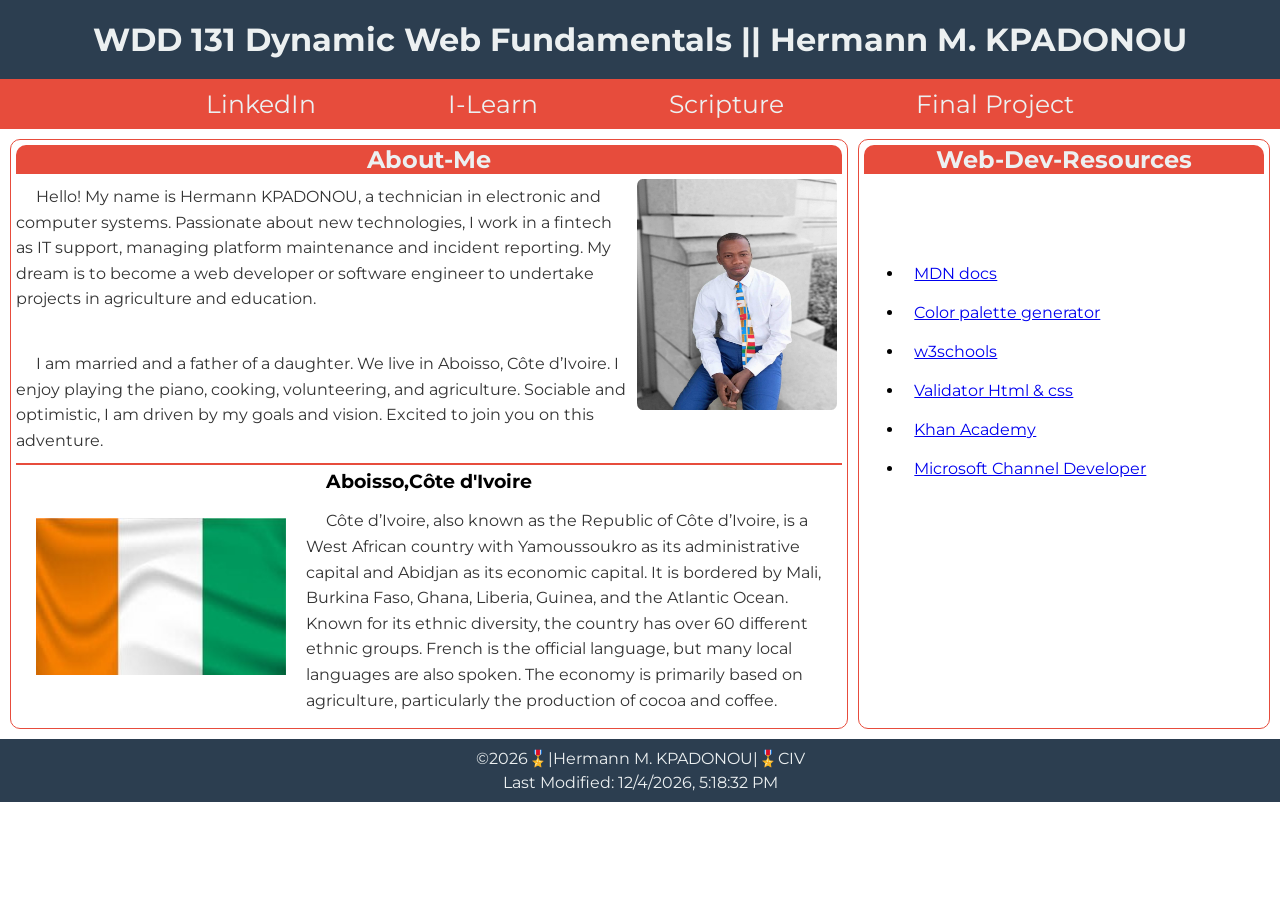
<file: index.html>
<!DOCTYPE html>
<html lang="en">
<head>
    <meta charset="UTF-8">
    <meta name="viewport" content="width=device-width, initial-scale=1.0">
    <title>WDD 131 - Dynamic Web Fundamentals - Hermann M. KPADONOU</title>
    <meta name="viewport" content="width=device-width, initial-scale=1.0">
    <meta name="description" content="WDD 131 - Dynamic Web Fundamentals">
    <meta name="author" content="Hermann KPADONOU">

    <link rel="stylesheet" href="styles/base.css">

    <link rel="preconnect" href="https://fonts.googleapis.com">
    <link rel="preconnect" href="https://fonts.gstatic.com" crossorigin>
    <link href="https://fonts.googleapis.com/css2?family=Montserrat:ital,wght@0,100..900;1,100..900&display=swap" rel="stylesheet">
    
    <script src="scripts/getdates.js" defer></script>
</head>
<body>
    <header>
        <h1>WDD 131 Dynamic Web Fundamentals || Hermann M. KPADONOU</h1>
        <nav class="navigation">
            <ul>
                <li><a href="https://www.linkedin.com/in/hermann-kpadonou-medemakou/" target="_blank">LinkedIn</a></li>
                <li><a href="https://byui.instructure.com/" target="_blank">I-Learn</a></li>
                <li><a href="https://www.churchofjesuschrist.org/study/scriptures/" target="_blank">Scripture</a></li>
                <li><a href="#" target="_blank">Final Project</a></li>
            </ul>
        </nav>
    </header>
    <main>
        <section class="card" id="main">
            <h2>About-Me</h2>
            <img src="images/photohermann1.jpg" alt="Hermann" id="hermann">
            
            <p class="indent">Hello! My name is Hermann KPADONOU, a technician in electronic and computer systems. 
                Passionate about new technologies, I work in a fintech as IT support, managing platform maintenance and incident reporting. 
                My dream is to become a web developer or software engineer to undertake projects in agriculture and education.</p>
                <br>
            <p class="indent">I am married and a father of a daughter. 
                We live in Aboisso, Côte d’Ivoire. 
                I enjoy playing the piano, cooking, volunteering, and agriculture. Sociable
                and optimistic, I am driven by my goals and vision.
                Excited to join you on this adventure.</p>
            <hr>
            <h3>Aboisso,Côte d'Ivoire</h3>
            <img src="images/flag.jpg" alt="flag Côte d'voire" id="flag-civ">
            <p class="indent">Côte d’Ivoire, also known as the Republic of Côte d’Ivoire, is a West African country with Yamoussoukro as its administrative capital and Abidjan as its economic capital. 
                It is bordered by Mali, Burkina Faso, Ghana, Liberia, Guinea, and the Atlantic Ocean. 
                Known for its ethnic diversity, the country has over 60 different ethnic groups. 
                French is the official language, but many local languages are also spoken. 
                The economy is primarily based on agriculture, particularly the production of cocoa and coffee.
            </p>        
        </section>
        <section class="card" id="aside">
            <h2>Web-Dev-Resources</h2>
                <ul>
                    <li><a href="https://developer.mozilla.org/en-US/" target="_blank">MDN docs</a></li>
                    <li><a href="https://coolors.co/" target="_blank">Color palette generator</a></li>
                    <li><a href="https://www.w3schools.com/" target="_blank">w3schools</a></li>
                    <li><a href="https://validator.w3.org/" target="_blank">Validator Html & css</a></li>
                    <li><a href="https://www.khanacademy.org" target="_blank">Khan Academy</a></li>
                    <li><a href="https://www.youtube.com/@MicrosoftDeveloper" target="_blank">Microsoft Channel Developer</a></li>
                </ul>
        </section>
    </main>
    <footer>
        <p>&copy;<span id="currentYear">2024</span>🎖️|Hermann M. KPADONOU|🎖️CIV</p>
        <p>Last Modified: <span id="lastModified"></span></p>
    </footer>
</body>
</html>
</file>
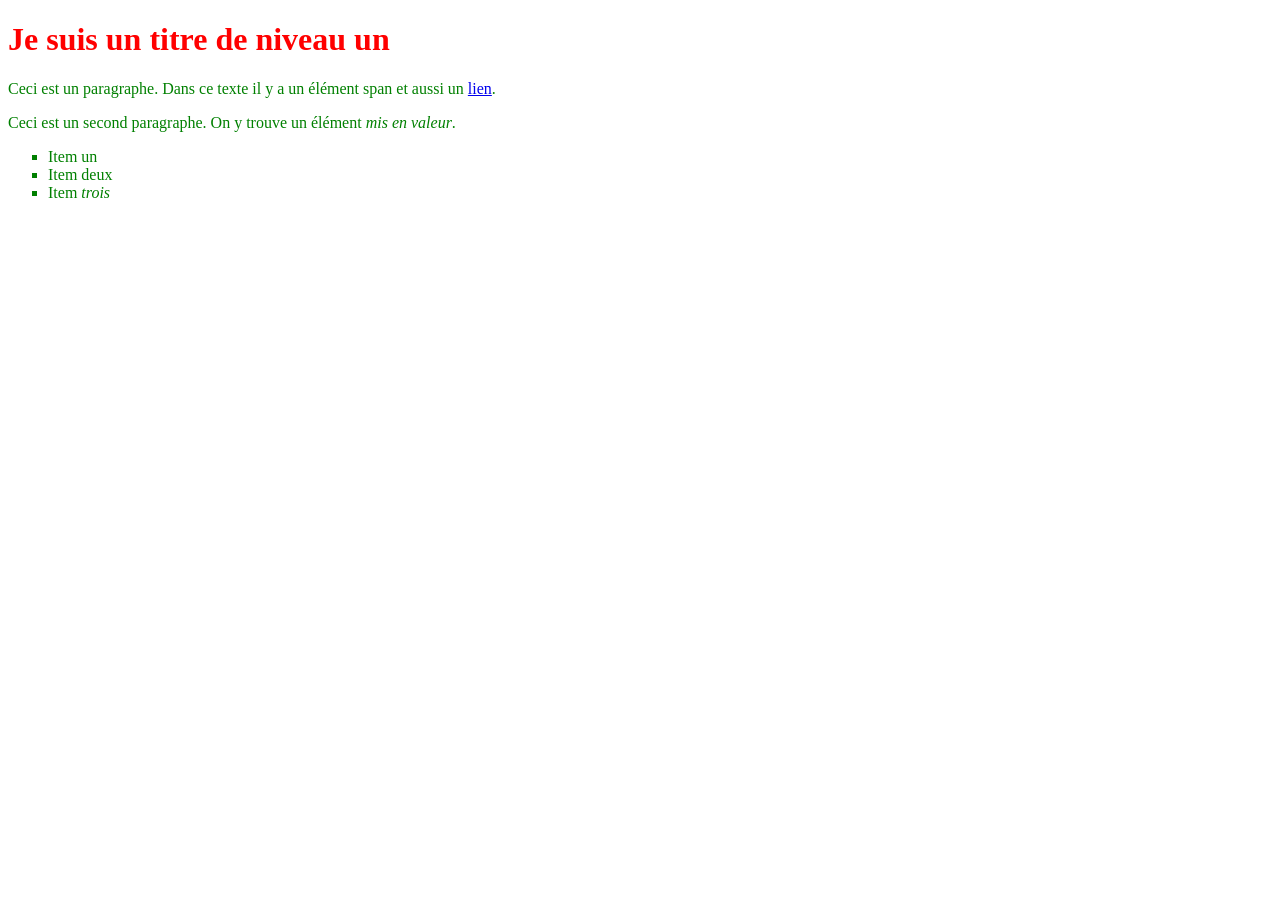
<file: web-projets/study css/index.html>
<!doctype html>
<html lang="fr">
  <head>
    <meta charset="utf-8" />
    <title>Démarrer avec CSS</title>
    <link rel="stylesheet" href="styles/styles.css" />
  </head>

  <body>
    <h1>Je suis un titre de niveau un</h1>

    <p>
      Ceci est un paragraphe. Dans ce texte il y a un
      <span>élément span</span> et aussi un
      <a href="http://example.com">lien</a>.
    </p>

    <p>
      Ceci est un second paragraphe. On y trouve un élément
      <em>mis en valeur</em>.
    </p>

    <ul>
      <li>Item un</li>
      <li>Item deux</li>
      <li>Item <em>trois</em></li>
    </ul>
  </body>
</html>
</file>
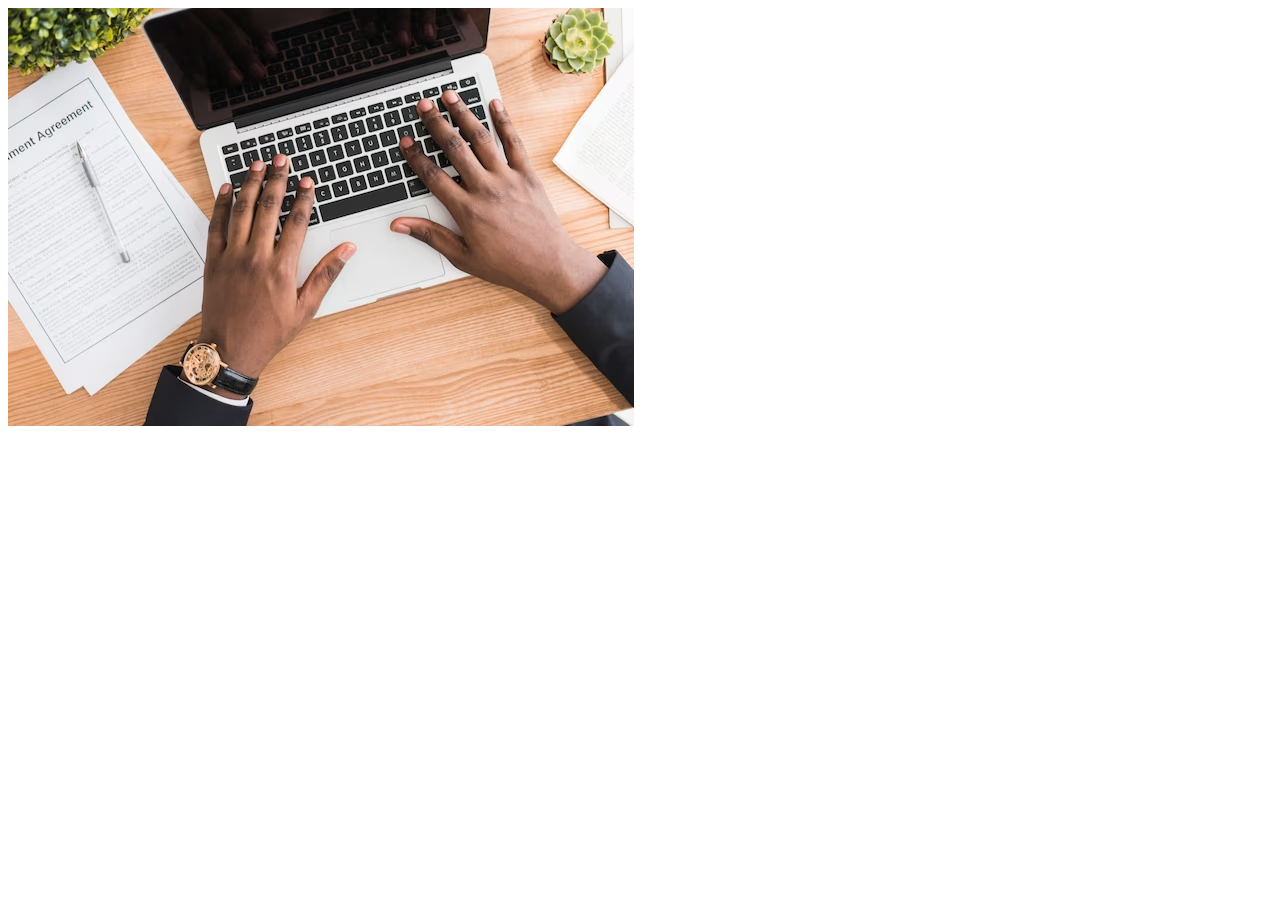
<file: web-projets/test-sites/index.html>
<!doctype html>
<html lang="en-US">
  <head>
    <meta charset="utf-8" />
    <meta name="viewport" content="width=device-width" />
    <title>My test page</title>
  </head>
  <body>
    <img src="images/test-image.jpg" alt="My test image" />
  </body>
</html>
</file>
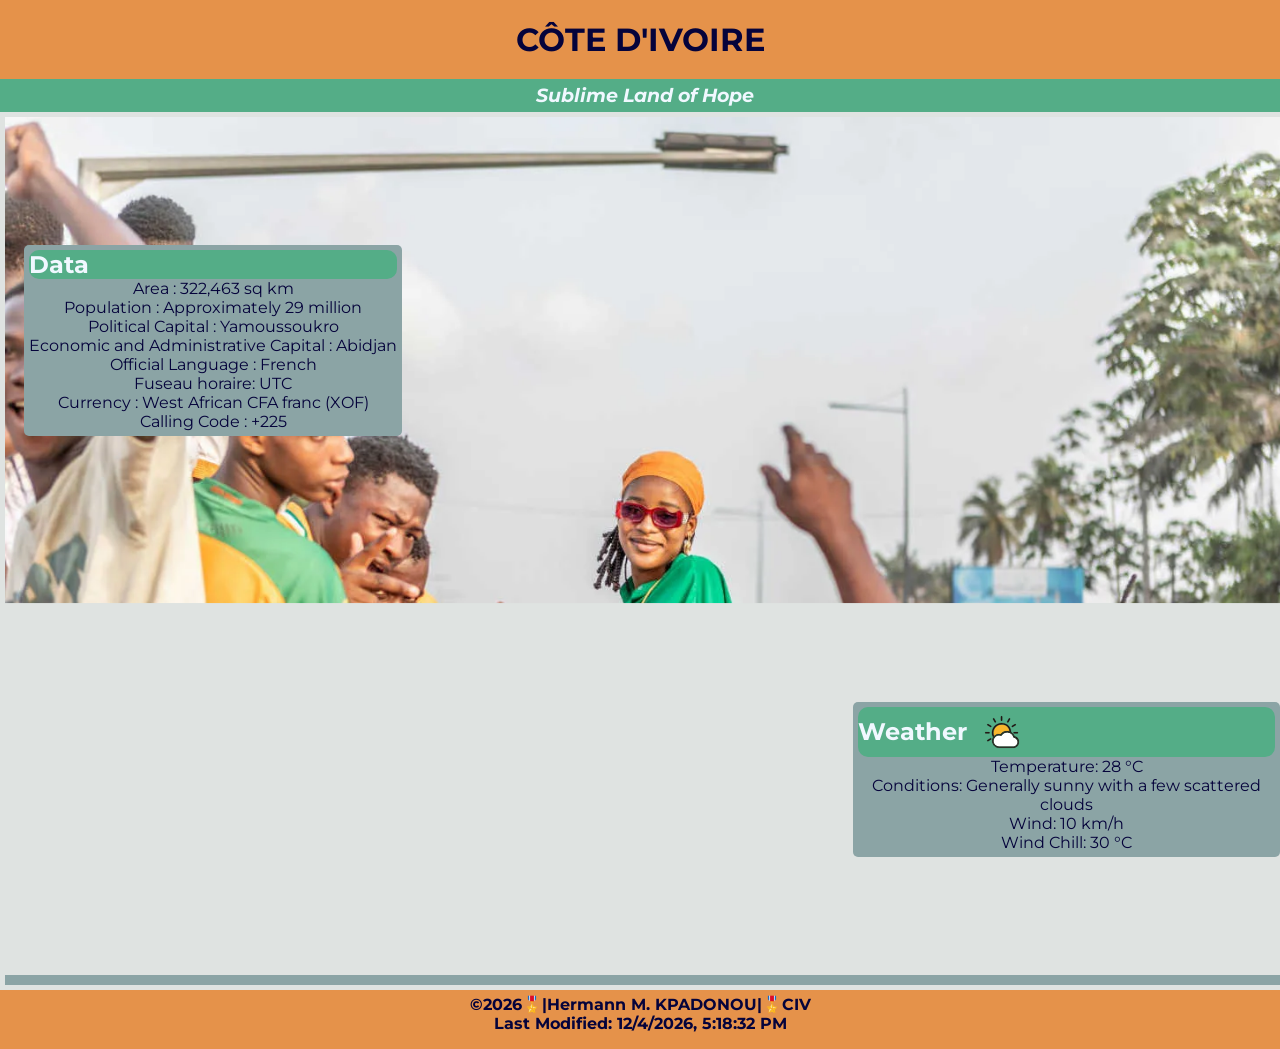
<file: place.html>
<!DOCTYPE html>
<html lang="fr">
<head>
    <meta charset="UTF-8">
    <meta name="viewport" content="width=device-width, initial-scale=1.0">
    <meta name="description" content="WDD 131 - Dynamic Web Fundamentals - place">
    <meta name="author" content="Hermann M KPADONOU">
    <title>CÔTE D'IVOIRE</title>
    <link rel="stylesheet" href="styles/place.css">
    <link rel="stylesheet" href="styles/place-large.css">
    <link rel="preconnect" href="https://fonts.googleapis.com">
    <link rel="preconnect" href="https://fonts.gstatic.com" crossorigin>
    <link href="https://fonts.googleapis.com/css2?family=Montserrat:ital,wght@0,100..900;1,100..900&display=swap" rel="stylesheet">
    <script src="scripts/place.js" defer></script>
    <script src="scripts/getdates.js" defer></script>
</head>
<body>
    <header>
    <h1>CÔTE D'IVOIRE</h1>
    </header>
    <main class="main-content">
        <div class="intro-section">
            <h3><em>Sublime Land of Hope</em></h3>
        </div>
        <picture class="image-container">
            <source srcset="images/people3.webp" media="(max-width: 767px)">
            <source srcset="images/people1.webp" media="(min-width: 768px)">
            <img src="images/people_imresizer.webp" alt="people" >
        </picture>
        <div class="data-section">
            <h2>Data</h2>
            <p>Area : 322,463 sq km</p>
            <p>Population : Approximately 29 million</p>
            <p>Political Capital : Yamoussoukro</p>
            <p>Economic and Administrative Capital : Abidjan</p>
            <p>Official Language : French</p>
            <p>Fuseau horaire: UTC</p>
            <p>Currency : West African CFA franc (XOF)</p>
            <p>Calling Code : +225</p>
        </div>
        <div class="weather-section">
            <h2>Weather<img src="images/weather.svg" alt="icon_weather"></h2>
            <p>Temperature: 28 °C</p>
            <p>Conditions: Generally sunny with a few scattered clouds</p>
            <p>Wind: 10 km/h</p>
            <p>Wind Chill: <span id="windChill"></span></p>
    </div>
    </main>
    <footer>
        <p><strong>&copy;<span id="currentYear">2024</span>🎖️|Hermann M. KPADONOU|🎖️CIV</strong></p>
        <p><strong>Last Modified: <span id="lastModified"></span></strong></p>
    </footer>
</body>
</html>
</file>
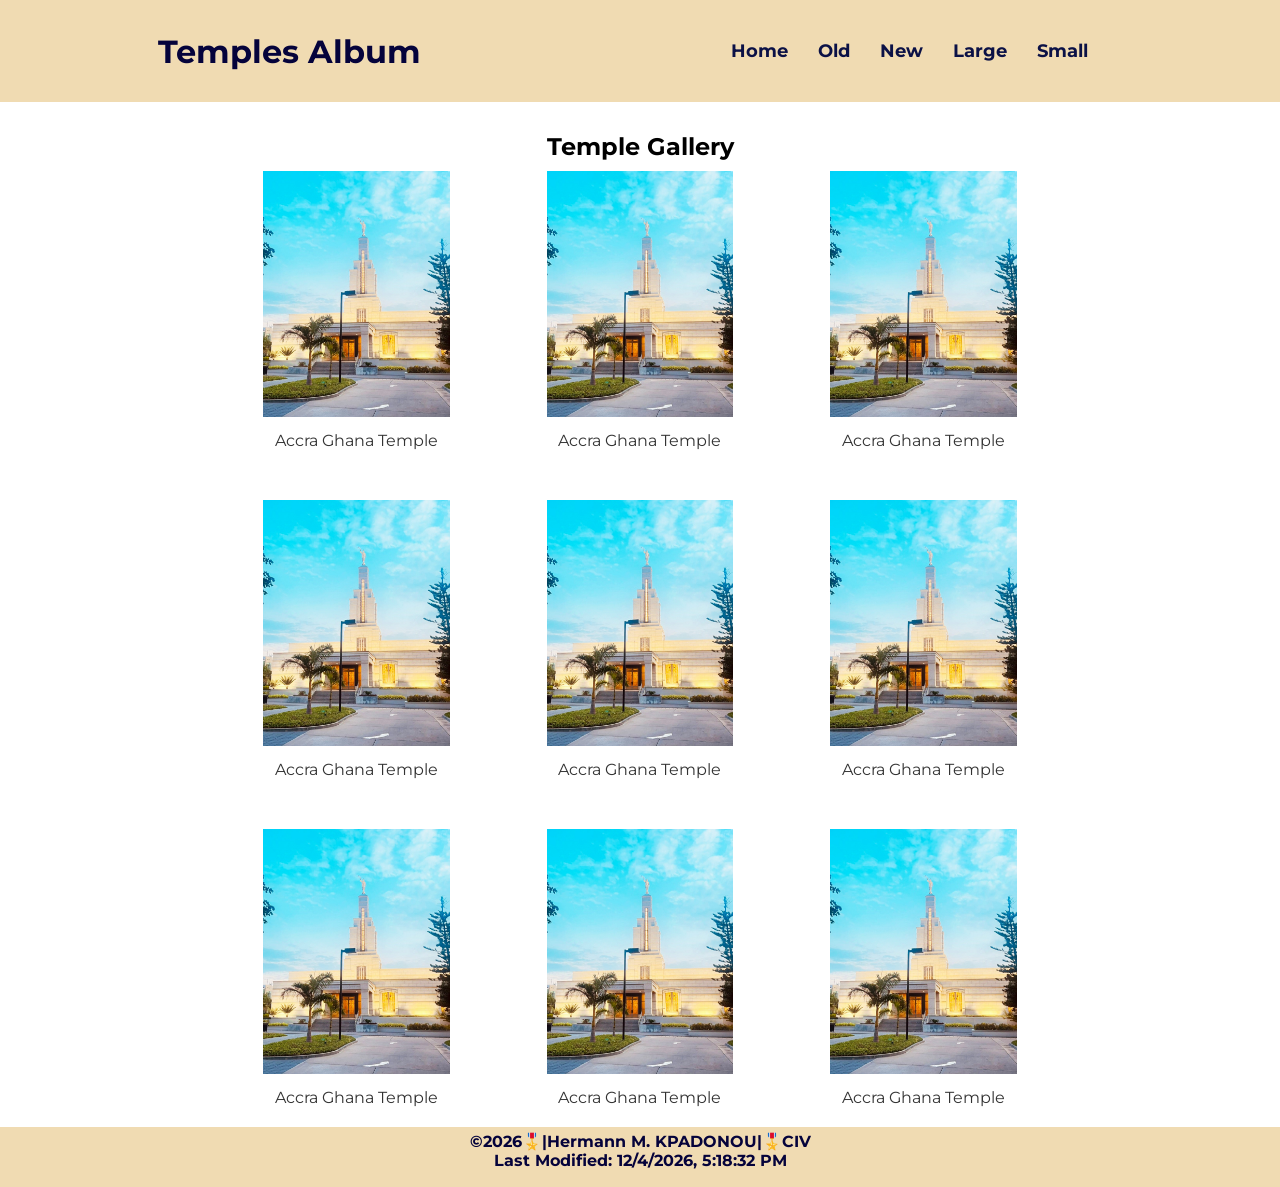
<file: temples.html>
<!DOCTYPE html>
<html lang="en">
<head>
    <meta charset="UTF-8">
    <meta name="viewport" content="width=device-width, initial-scale=1.0">
    <title>Temples Album - Hermann M. KPADONOU</title>
    <meta name="description" content="WDD 131 - Dynamic Web Fundamentals - Temple Album">
    <meta name="author" content="Hermann M KPADONOU">
    <link rel="stylesheet" href="styles/temples.css">
    <link rel="stylesheet" href="styles/temples-large.css">
    <link rel="preconnect" href="https://fonts.googleapis.com">
    <link rel="preconnect" href="https://fonts.gstatic.com" crossorigin>
    <link href="https://fonts.googleapis.com/css2?family=Montserrat:ital,wght@0,100..900;1,100..900&display=swap" rel="stylesheet">

    <script src="scripts/temples.js" defer></script>
    <script src="scripts/getdates.js" defer></script>
</head>
<body>
    <header>
        <h1>Temples Album</h1>
        <nav>
            <div class="menu-toggle" aria-label="Toggle Navigation" role="button">☰</div>
            <ul class="nav-links">
                <li><a href="index.html"><strong>Home</strong></a></li>
                <li><a href="old.html"><strong>Old</strong></a></li>
                <li><a href="new.html"><strong>New</strong></a></li>
                <li><a href="large.html"><strong>Large</strong></a></li>
                <li><a href="small.html"><strong>Small</strong></a></li>
            </ul>
        </nav>
    </header>
    <main>
        <h2>Temple Gallery</h2>
        <div class="gallery">
            <figure class="item">
                <img src="images/Ghana-Temple.jpg" alt="Accra Ghana Temple">
                <figcaption>Accra Ghana Temple</figcaption>
            </figure>
            <figure class="item">
                <img src="images/Ghana-Temple.jpg" alt="Accra Ghana Temple">
                <figcaption>Accra Ghana Temple</figcaption>
            </figure>
            <figure class="item">
                <img src="images/Ghana-Temple.jpg" alt="Accra Ghana Temple">
                <figcaption>Accra Ghana Temple</figcaption>
            </figure>
            <figure class="item">
                <img src="images/Ghana-Temple.jpg" alt="Accra Ghana Temple">
                <figcaption>Accra Ghana Temple</figcaption>
            </figure>
            <figure class="item">
                <img src="images/Ghana-Temple.jpg" alt="Accra Ghana Temple">
                <figcaption>Accra Ghana Temple</figcaption>
            </figure>
            <figure class="item">
                <img src="images/Ghana-Temple.jpg" alt="Accra Ghana Temple">
                <figcaption>Accra Ghana Temple</figcaption>
            </figure>
            <figure class="item">
                <img src="images/Ghana-Temple.jpg" alt="Accra Ghana Temple">
                <figcaption>Accra Ghana Temple</figcaption>
            </figure>
            <figure class="item">
                <img src="images/Ghana-Temple.jpg" alt="Accra Ghana Temple">
                <figcaption>Accra Ghana Temple</figcaption>
            </figure>
            <figure class="item">
                <img src="images/Ghana-Temple.jpg" alt="Accra Ghana Temple">
                <figcaption>Accra Ghana Temple</figcaption>
            </figure>
        </div>
    </main>
    <footer>
        <p><strong>&copy;<span id="currentYear">2024</span>🎖️|Hermann M. KPADONOU|🎖️CIV</strong></p>
        <p><strong>Last Modified: <span id="lastModified"></span></strong></p>
    </footer>
</body>
</html>
</file>
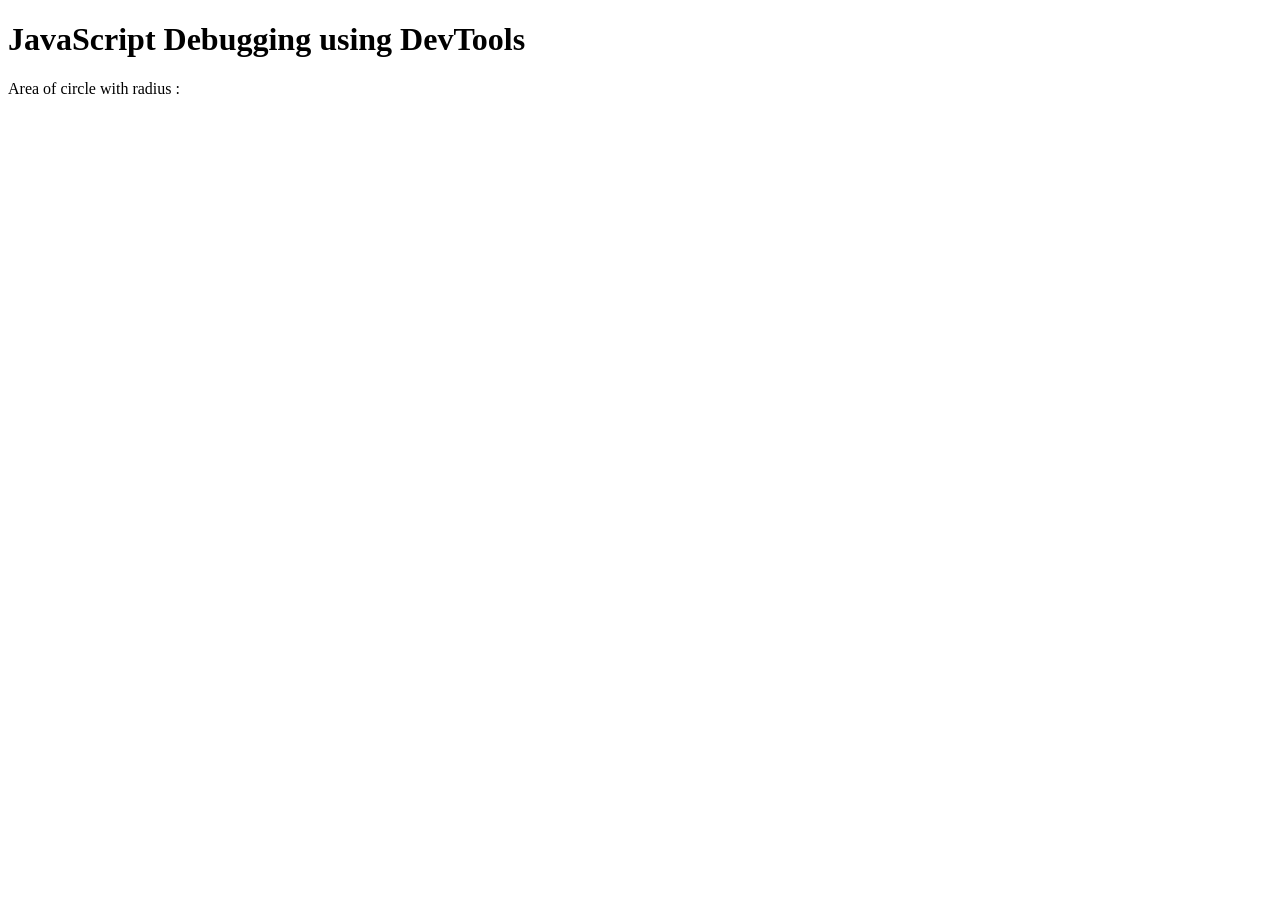
<file: week 2/debugging.html>
<!DOCTYPE html>
<html lang="en">
<head>
    <meta charset="UTF-8">
    <meta name="viewport" content="width=device-width, initial-scale=1.0">
    <title>Document</title>
    <script src="scripts/debugging.js" defer></script>

</head>
<body>
    <h1>JavaScript Debugging using DevTools</h1>
<p>Area of circle with radius <span id="radius"></span>: <span id="area"></span></p>
</body>
</html>
</file>
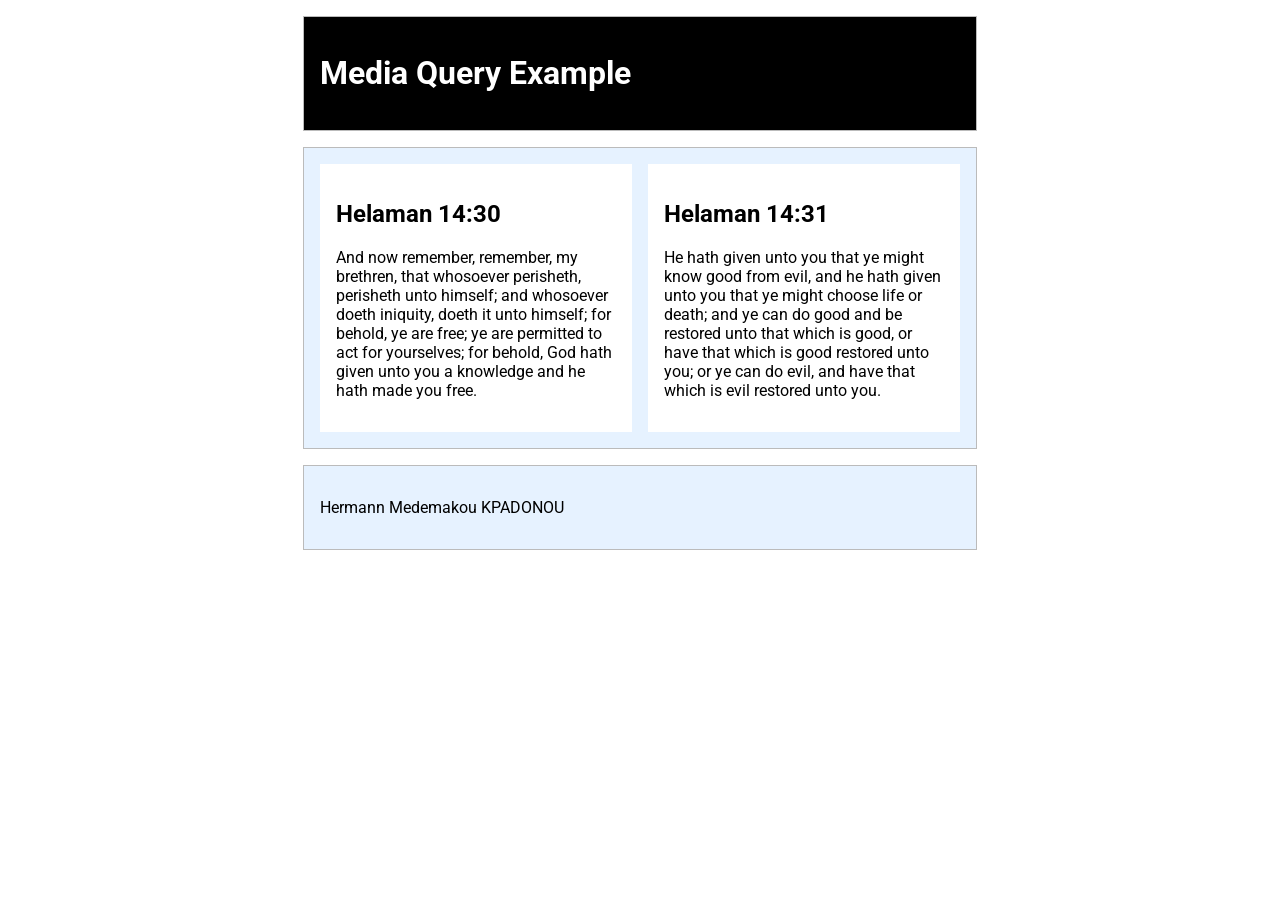
<file: week 2/media-query.html>
<!DOCTYPE html>
<html lang="en">
<head>
    <meta charset="UTF-8">
    <meta name="viewport" content="width=device-width, initial-scale=1.0">
    <title>WDD 131 -Media Query Example</title>
    <meta name="author" content="Hermann M. KPADONOU">
    <meta name="description" content="Media query learning activity example page.">
    
    <link rel="stylesheet" href="styles/media-query.css">
    <link rel="stylesheet" href="styles/media-query-large.css">

    <link rel="preconnect" href="https://fonts.googleapis.com">
    <link rel="preconnect" href="https://fonts.gstatic.com" crossorigin>
    <link href="https://fonts.googleapis.com/css2?family=Roboto&display=swap" rel="stylesheet">

</head>
<body>
    <header>
        <h1>Media Query Example</h1>
    </header>   
    <main>
        <section>
            <h2>Helaman 14:30</h2>
            <p>And now remember, remember, my brethren, that whosoever perisheth, perisheth unto himself; and whosoever doeth iniquity, doeth it unto himself; for behold, ye are free; ye are permitted to act for yourselves; for behold, God hath given unto you a knowledge and he hath made you free.</p>
        </section>
        <section>
            <h2>Helaman 14:31</h2>
            <p>He hath given unto you that ye might know good from evil, and he hath given unto you that ye might choose life or death; and ye can do good and be restored unto that which is good, or have that which is good restored unto you; or ye can do evil, and have that which is evil restored unto you.</p>
        </section>
    </main>
    <footer>
        <p>Hermann Medemakou KPADONOU</p>
    </footer>    
</body>
</html>
</file>
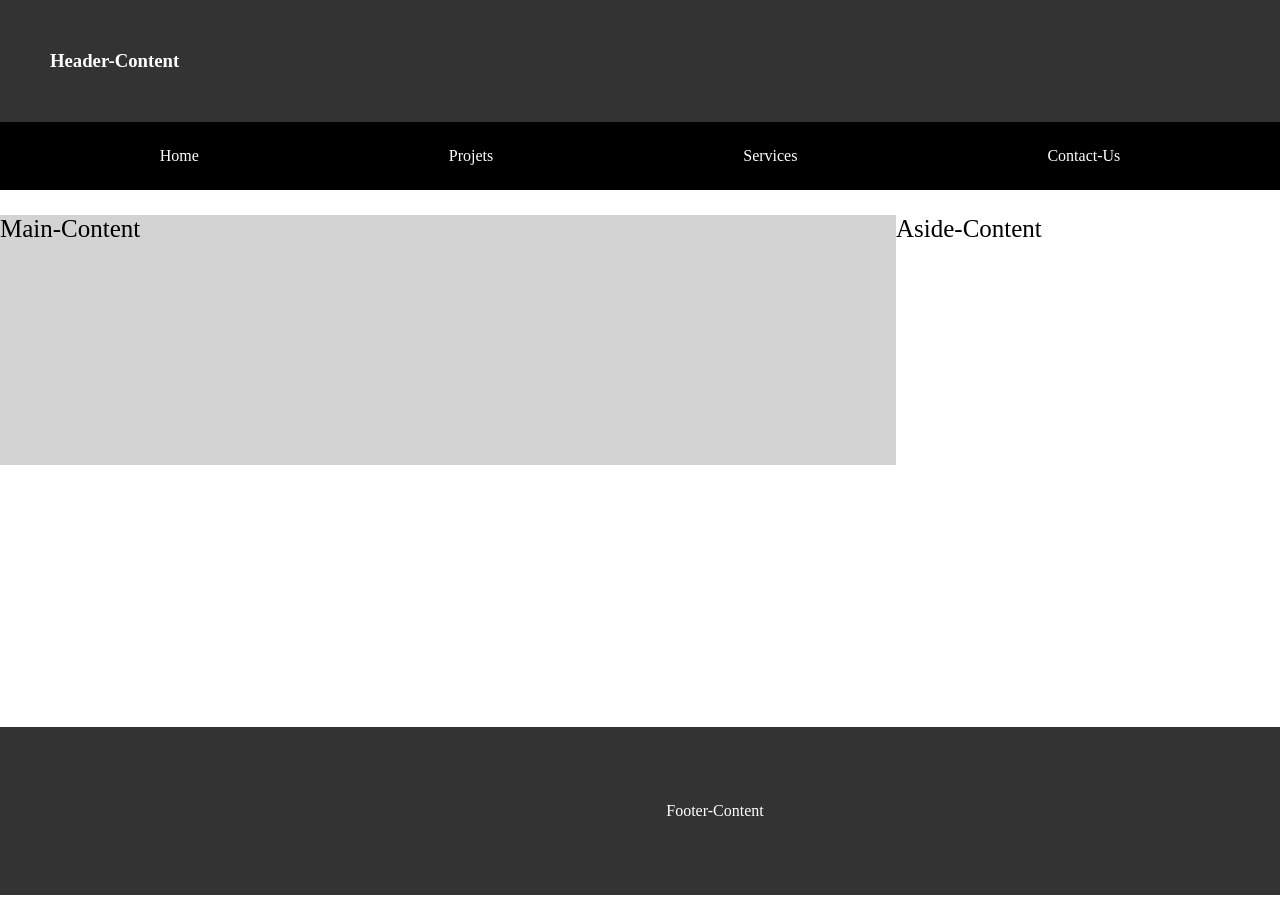
<file: week01/basic-layout.html>
<!DOCTYPE html>
<html lang="en">
<head>
    <meta charset="UTF-8">
    <meta name="viewport" content="width=device-width, initial-scale=1.0">
    <title>wdd131_001-Hermann-Kpadonou-layout</title>
    <link rel="stylesheet" href="styles/layout.css" />
</head>

<body>
<header>
<h3>Header-Content</h3>
<nav class="navigation">
    <a>Home</a>
    <a>Projets</a>
    <a>Services</a>
    <a>Contact-Us</a>
</nav>
</header>
    <main>
        <p id="main-content">Main-Content</p>
        <p id="aside-content">Aside-Content</p>
   </main>
   <footer>Footer-Content</footer>
</body>
</html>
</file>
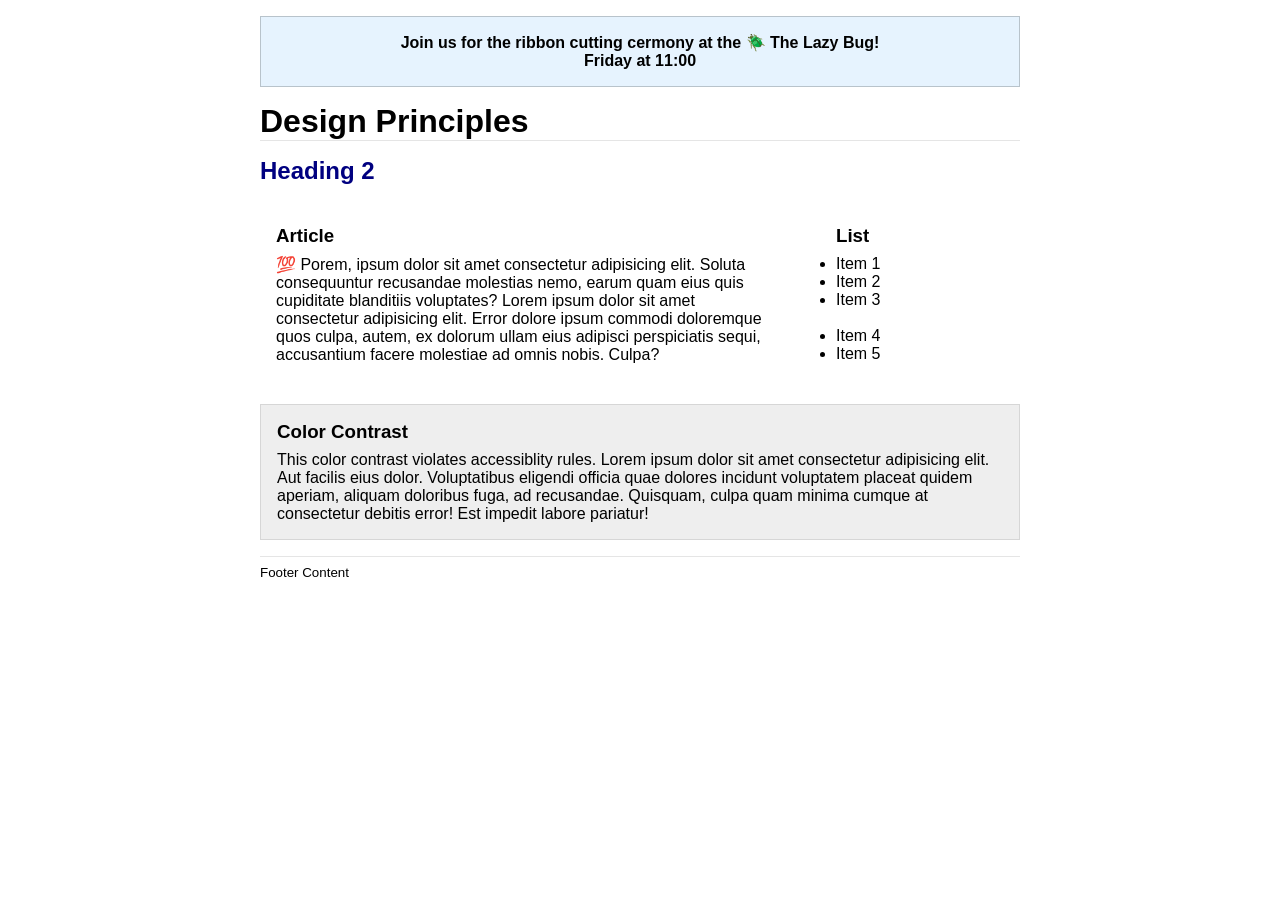
<file: week03/design.html>
<!DOCTYPE html>
<html lang="en">
<head>
    <meta charset="UTF-8">
    <meta name="viewport" content="width=device-width, initial-scale=1.0">
    <link rel="stylesheet" href="styles/design.css">
    <title>Design Principles</title>
</head>
<body>
    <header>
        <div class="banner">Join us for the ribbon cutting cermony at the 🪲 The Lazy Bug!<br>Friday at 11:00</div>
	    <h1>Design Principles</h1>
    </header>
    <main>
        <h2>Heading 2</h2>
        <section>
            <h3>Article</h3>
            <article>
                <p>💯 Porem, ipsum dolor sit amet consectetur adipisicing elit. Soluta consequuntur recusandae molestias nemo, earum quam eius quis cupiditate blanditiis voluptates? Lorem ipsum dolor sit amet consectetur adipisicing elit. Error dolore ipsum commodi doloremque quos culpa, autem, ex dolorum ullam eius adipisci perspiciatis sequi, accusantium facere molestiae ad omnis nobis. Culpa?</p>
            </article>
        </section>
        <section>
            <h3>List</h3>
            <ul>
                <li>Item 1</li>
                <li>Item 2</li>
                <li>Item 3<br><br></li>
                <li>Item 4</li>
                <li>Item 5</li>
            </ul>
        </section>
        <div class="callout">
            <h3>Color Contrast</h3>
            <p>This color contrast violates accessiblity rules. Lorem ipsum dolor sit amet consectetur adipisicing elit. Aut facilis eius dolor. Voluptatibus eligendi officia quae dolores incidunt voluptatem placeat quidem aperiam, aliquam doloribus fuga, ad recusandae. Quisquam, culpa quam minima cumque at consectetur debitis error! Est impedit labore pariatur!</p>
        </div>
    </main>
    <footer>
        Footer Content
    </footer>
</body>
</html>
</file>
<file: styles/base.css>
*{
    margin: 0 auto;
    font-family: "Montserrat", sans-serif;
    }
    
    /* Header */
    header {
    background-color: #2C3E50; /* Bleu foncé */
    color: #ECF0F1; /* Blanc cassé */
    text-align: center;
    }
    
    header h1 {
    padding: 20px;
    }
    
    nav {
    background-color: #E74C3C; /* Rouge vif */
    align-content: center;
    font-size: 25px;
    }
    
    nav a {
    text-decoration: none;
    color: #ECF0F1; /* Blanc cassé */
    padding: 10px;
    }
    
    nav a:hover {
    background-color: #2C3E50; /* Bleu foncé */
    border-radius: 5px;
    }
    
    nav ul {
    list-style-type: none;
    padding-inline-start: 0px;
    display: flex;
    max-width: 1000px;
    }
    
    nav ul {
    flex: 1 1 100%;
    padding: 10px;
    }
    
    /* Main */
    main {
    display: grid;
    grid-template-columns: repeat(3, 1fr);
    width: 100%;
    height: 100%;
    }
    
    .card {
    border: 1px solid #E74C3C; /* Rouge vif */
    border-radius: 10px;
    margin: 10px;
    padding: 5px;
    }
    
    hr {
    border: 1px solid #E74C3C; /* Rouge vif */
    }
    
    .indent {
    text-indent: 20px;
    }
    
    .card h2 {
    text-align: center;
    background-color: #E74C3C; /* Rouge vif */
    color: #ECF0F1; /* Blanc cassé */
    border-top-left-radius: 10px;
    border-top-right-radius: 10px;
    }
    
    #main {
    grid-column: 1/3;
    margin-right: 5px;
    }
    
    p {
    margin: 5px;
    }
    
    #main #hermann {
    width: 200px;
    height: 40%;
    float: right;
    padding: 5px;
    border-radius: 5%;
    }
    
    #main h3 {
    text-align: center;
    padding: 5px;
    }
    
    #main #flag-civ {
    max-width: 250px;
    float: left;
    padding: 20px;
    }
    
    #aside {
    grid-column: 3/4;
    margin-left: 5px;
    }
    
    #aside ul {
    padding-top: 80px;
    }
    
    #aside li {
    padding: 10px;
    }
    

    .indent {
        text-indent: 20px;
        margin: 10px 0;
        line-height: 1.6;
        font-size: 16px;
        color: #333333; /* Gris foncé pour une bonne lisibilité */
        }
    /* Footer */
    footer {
    background-color: #2C3E50; /* Bleu foncé */
    color: #ECF0F1; /* Blanc cassé */
    padding: 5px;
    text-align: center;
    width: auto;
    height: auto;
    }
</file>
<file: web-projets/study css/styles/styles.css>
h1 {
    color: red;
  }

p , li {
    color:green;
}
li{
    list-style-type: square;
}
</file>
<file: styles/place.css>
:root {
    --primary-color: #e5924a;
    --secondary-color: #05033b; 
    --background-color-light: #8ba4a5; 
    --background-color-mid: #54AD87; 
    --intro-color: aliceblue;
  }

  * {
    margin: 0 auto;
    font-family: Montserrat, sans-serif;
    width: auto;
  }
  
  header {
    display: flex;
    justify-content: space-between;
    align-items: center;
    background-color: var(--primary-color); /* use of the variable */
    padding: 20px;
    color: var(--secondary-color); /* use of the variable */
  }
  
  .weather-section h2 img {
    margin-left: 10px;
  }
  .weather-section img {
    width: 50px;
    height: 50px;
  }
  .main-content {
    display: flex;
    flex-direction: column;
    align-items: center;
    justify-content: center;
  }
  
  .intro-section {
    background-color: var(--background-color-mid); /* use of the variable */
    justify-self: stretch;
    margin: 0;
    color: var(--intro-color); /* use of the variable */
    padding: 5px;
    text-align: center;
    width: 100%;
    height: auto;
  }
  
  .data-section,
  .weather-section {
    background-color: var(--background-color-light); /* use of the variable */
    color: var(--secondary-color); /* use of the variable */
    padding: 5px;
    text-align: center;
    width: auto;
    height: auto;
  }
  
  .data-section h2,
  .weather-section h2 {
    margin: 0;
  }
  
  .image-container {
    grid-column: 2 / 4;
    grid-row: 1 / 4;
    color: var(--secondary-color); /* use of the variable */
    padding: 5px;
    text-align: center;
    width: auto;
    height: auto;
  }
  
  .image-container img {
    max-width: 100%;
    height: auto;
  }
  .image-container::after {
    content: "";
    display: block;
    width: 100%;
    height: 10px;
    background-color: var(--background-color-light); /* use of the variable */
  }
  
  footer {
    background-color: var(--primary-color); /* use of the variable */
    color: var(--secondary-color); /* use of the variable */
    padding: 5px;
    text-align: center;
    width: auto;
    height: 50px;
  }
</file>
<file: styles/place-large.css>
@media (min-width: 800px) {
    .main-content {
        display: grid;
        grid-template-columns: repeat(3, 1fr);
        background-color: #dfe3e1;
        }
    .intro-section {
        grid-column: 1 / 4;
        grid-row: 1 / 2;
    }

    .data-section {
        grid-column: 1 / 2;
        grid-row: 2 / 3;
        border-radius: 5px;
        background-color: #8ba4a5
    }


    .weather-section {
        grid-column: 3 / 4;
        grid-row: 3 / 4;
        border-radius: 5px;
        background-color: #8ba4a5;
    }

    .data-section h2,
    .weather-section h2 {
        justify-self: stretch;
        width: 100%;
        margin: 0;
        background-color: #54AD87;
        background-size: cover; 
        background-position: center;
        color: #05033b;
        border-radius: 10px;
    }
        
    .weather-section h2,
    .data-section h2 {
        color: aliceblue;
        display: flex;
        align-items: center;
    }
    .image-container {
        grid-column: 1 / 4;
        grid-row: 2 / 4;
        justify-content: center;
        align-items: center;
        width: 100%;
        height: auto;
        object-fit: cover;
    }
    .image-container img {
        width: 100%;
        height: auto;
    }

}
</file>
<file: styles/temples.css>
* {
    margin: 0 auto;
    font-family: Montserrat, sans-serif;
    width: auto;
}

header {
    display: flex;
    justify-content: space-between;
    align-items: center;
    background-color: #f0dbb2;
    padding: 20px;
    color: #05033b;
}

nav {
    margin-left: auto;
}

nav ul {
    list-style-type: none;
    margin: 0; 
    padding: 0;
    display: flex;
    padding: 20px;
}

nav a {
    text-decoration: none;
    color: #0b1146;
    font-size: 18px;
    padding: 5px;
    margin: 0 10px;
}

nav a:hover {
    background-color: #4fdcef;
    border-radius: 5px;
    background-image: linear-gradient(to right, #03D7F7, rgb(139, 136, 136));
}

.menu-toggle {
    display: none;
    cursor: pointer;
    font-size: 20px;
}

.nav-links {
    display: none;
    list-style: none;
    flex-direction: column;
    width: 100%;
    align-items: center;
}

main {
    max-width: 800px;
    margin: 0 auto;
    padding: 20px;
}

.gallery {
    display: grid;
    grid-template-columns: 1fr;
    gap: 50px;
}

.item {
    text-align: center;
}

.item img {
    width: 100%;
    height: auto;
}

h2 {
    margin: 10px;
    text-align: center;
}

.item figcaption {
    margin-top: 10px;
    font-size: 16px;
    color: #333333;
}

footer {
    background-color: #f0dbb2;
    color: #05033b;
    padding: 5px;
    text-align: center;
    width: auto;
    height: 50px;
}

@media (max-width: 800px) {
    .menu-toggle {
        display: block;
    }

    .nav-links.active {
        display: flex;
    }
}
</file>
<file: styles/temples-large.css>
@media (min-width: 800px) {
    .gallery {
        grid-template-columns: repeat(3, 1fr);
    }

    .item img {
        width: 80%; 
    }

    .nav-links {
        display: flex; 
        flex-direction: row;
        width: auto; 
    }

    .menu-toggle {
        display: none; 
    }
}
</file>
<file: week 2/styles/media-query.css>
*{
  font-family: 'Roboto', sans-serif;
   }
   
   header, main ,footer {
       max-width: 640px;
       margin: 1rem auto;
       border: 1px solid #bbb;
       padding: 1rem;
       background-color: #e6f2ff;
   }
   
   main{
      display: grid;
      grid-template-columns: 1fr;
      grid-gap: 1rem;
   }

   Section{
    padding:1rem;
    background-color: #fff;
   }
</file>
<file: week 2/styles/media-query-large.css>
@media screen and (min-width: 500px) {
    header {
    background-color: black;
    color: #fff;
    }
    
    main {
    grid-template-columns: 1fr 1fr;
    }
}
</file>
<file: week01/styles/layout.css>
body {
    font-family: 'Montserrat', serif;
    margin: 0;
    }
    
    h3 {
        display: flex;
    background-color: #333;
    color: white;
    padding:50px;
    justify-content: first baseline;
    margin: 0;
    }
    
    .navigation {
    display: flex;
    justify-content: center;
    gap: 250px;
    background-color: black;
    color: white;
    padding: 25px;
    }
    
    main {
        display: grid;
        grid-template-columns: 70% 30%;
        background-color: white;
        height: 300px;
        width: 100%;
        box-sizing: border-box;
        }
        
#main-content {
    font-size: 25px;
    background-color: lightgray;
   width: 100%;
}
        
#aside-content {
    font-size: 25px;
    background-color: white; 
    height: auto;
    text-align: left;
}

footer {
    background-color: #333;
    color: white;
    text-align: center;
    padding: 75px;
    position:fixed;
    width: 100%;
    bottom: 5px;
    }
</file>
<file: week03/styles/design.css>
/* Universal Selector */
* {
	box-sizing: border-box;
	margin: 0;
	padding: 0;
}

/* HTML Element Selectors */
body {
	font-family: Roboto, helvetica, sans-serif;
	margin: 1rem;
}

header,
main,
footer {
	max-width: 760px;
	margin: 0 auto;
}

h1 {
	border-bottom: 1px solid rgb(0 0 0 / 0.1);
	margin: 1rem 0;
}

main {
	display: grid;
	grid-template-columns: 1fr 200px;
	grid-gap: 1.5rem;
}

section {
	padding: 1rem;
}

h2 {
	color: navy;
	grid-column: 1/3;
}

h3 {
	margin-bottom: 0.5rem;
}

footer {
	margin-top: 1rem;
	border-top: 1px solid rgb(0 0 0 / 0.1);
	padding: 0.5rem 0;
	font-size: smaller;
}

/* Class Selectors */
.banner {
	border: 1px solid rgb(0 0 0 / 0.2);
	padding: 1rem;
	background-color: rgb(230 243 254 / 1);
	font-weight: 700;
	word-break: break-word;
	text-align: center;
}

.callout {
	border: 1px solid rgb(0 0 0 / 0.1);
	color: #000;
	background-color: #eee;
	grid-column: 1/3;
	padding: 1rem;
}
</file>
